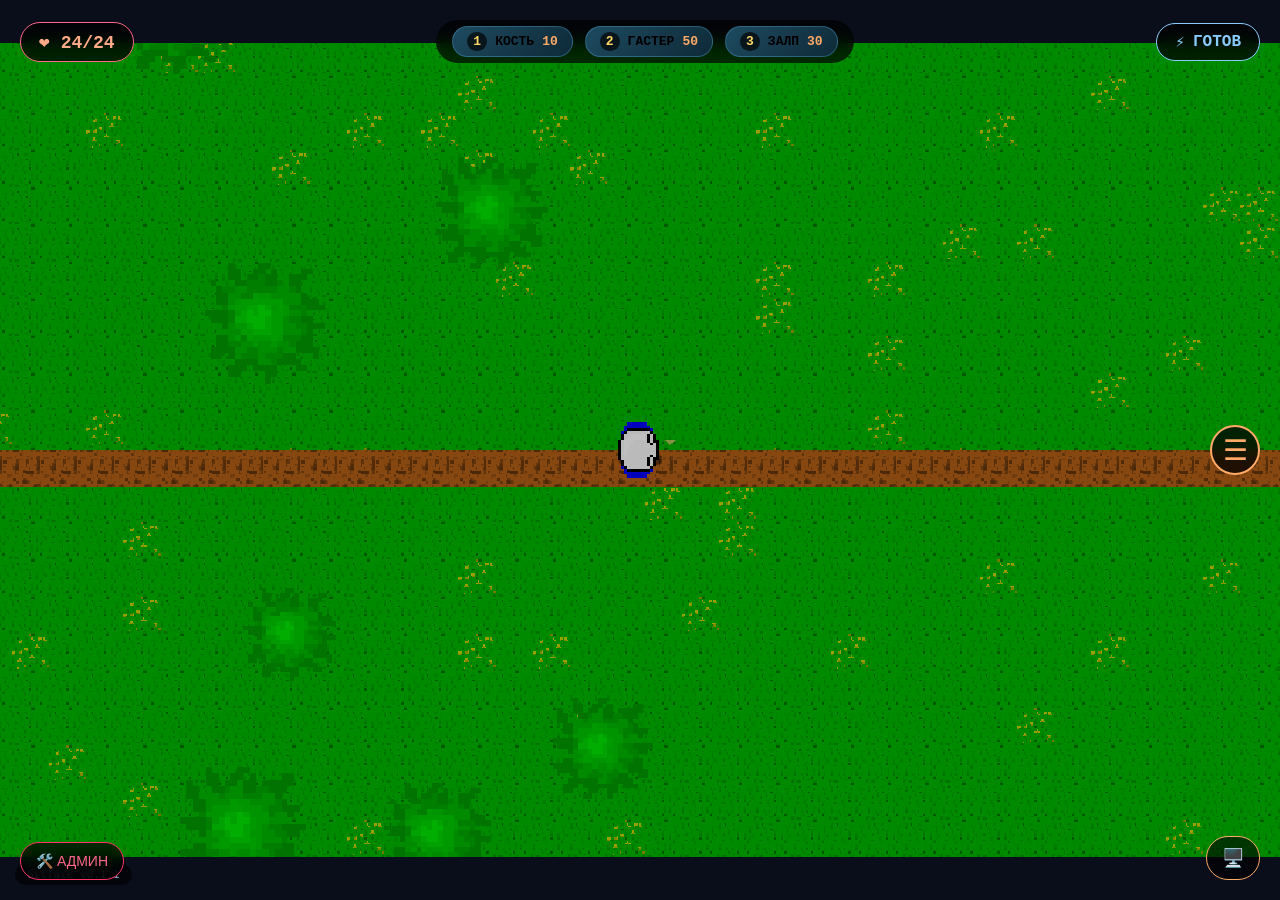
<file: index.html>
<!DOCTYPE html>
<html lang="ru">
<head>
    <meta charset="UTF-8">
    <meta name="viewport" content="width=device-width, initial-scale=1.0, user-scalable=no">
    <title>GitTale | UNDERTALE RPG</title>
    <link rel="stylesheet" href="style.css">
    <link rel="icon" type="image/png" href="sprites/icon.png">
</head>
<body>
    <canvas id="gameCanvas"></canvas>
    
    <div class="version-info">GitTale v0.1.1</div>
    
    <!-- HUD (только для ПК) -->
    <div class="hud pc-only">
        <div class="health-bar">❤️ <span id="hpValue">24</span>/24</div>
        <div class="abilities-hud">
            <div class="ability-hud" id="skill1Hud"><span class="key">1</span>КОСТЬ<span class="damage">10</span></div>
            <div class="ability-hud" id="skill2Hud"><span class="key">2</span>ГАСТЕР<span class="damage">50</span></div>
            <div class="ability-hud" id="skill3Hud"><span class="key">3</span>ЗАЛП<span class="damage">30</span></div>
        </div>
        <div class="dash-hud">⚡ <span id="dashReady">ГОТОВ</span></div>
    </div>
    
    <!-- МОБИЛЬНОЕ УПРАВЛЕНИЕ -->
    <div id="mobileControls" class="mobile-controls">
        <div class="joystick-container">
            <div class="joystick-base" id="joystickBase">
                <div class="joystick-thumb" id="joystickThumb"></div>
            </div>
        </div>
        <div class="action-buttons">
            <button class="action-btn skill-btn" data-skill="1">1<br><span>КОСТЬ</span></button>
            <button class="action-btn skill-btn" data-skill="2">2<br><span>ГАСТЕР</span></button>
            <button class="action-btn skill-btn" data-skill="3">3<br><span>ЗАЛП</span></button>
        </div>
    </div>
    
    <!-- КНОПКИ -->
    <button id="menuButton" class="menu-button">☰</button>
    <button id="fullscreenBtn" class="fullscreen-btn pc-only">🖥️</button>
    <button id="openAdminBtn" class="admin-btn">🛠️ АДМИН</button>
    
    <!-- АДМИН-ПАНЕЛЬ -->
    <div id="adminPanel" class="admin-panel">
        <div class="admin-header">
            <h3>🛠️ АДМИН-ПАНЕЛЬ</h3>
            <button id="closeAdminBtn">✕</button>
        </div>
        <div class="admin-content">
            <div class="admin-section">
                <h4>👤 ИГРОК</h4>
                <button id="adminHeal">❤️ +10 HP</button>
                <button id="adminDamage">💔 -10 HP</button>
                <button id="adminGodMode">🛡️ БЕССМЕРТИЕ</button>
                <button id="adminMaxSpeed">⚡ МАКС. СКОРОСТЬ</button>
                <button id="adminNormalSpeed">🐢 НОРМ. СКОРОСТЬ</button>
            </div>
            <div class="admin-section">
                <h4>🗺️ ТЕЛЕПОРТЫ</h4>
                <button id="adminTeleportSpawn">📍 НА СПАВН</button>
                <button id="adminTeleportDummy">🎯 К МАНЕКЕНУ</button>
                <button id="adminTeleportSign">📜 К ТАБЛИЧКЕ</button>
            </div>
            <div class="admin-section">
                <h4>🎨 ГРАФИКА</h4>
                <button id="adminToggleLight">💡 ОСВЕЩЕНИЕ ВКЛ/ВЫКЛ</button>
                <button id="adminToggleParticles">✨ ЧАСТИЦЫ ВКЛ/ВЫКЛ</button>
                <button id="adminToggleShake">📳 ТРЯСКА ВКЛ/ВЫКЛ</button>
            </div>
            <div class="admin-section">
                <h4>🎮 ИГРОВОЙ ПРОЦЕСС</h4>
                <button id="adminPauseGame">⏸️ ПАУЗА</button>
                <button id="adminResumeGame">▶️ ПРОДОЛЖИТЬ</button>
                <button id="adminSlowMotion">🐢 SLOW MOTION</button>
                <button id="adminFastMotion">⚡ FAST MOTION</button>
                <button id="adminFirework">🎆 ФЕЙЕРВЕРК</button>
                <button id="adminKillAll">💀 УБИТЬ СЕБЯ</button>
            </div>
            <div class="admin-section">
                <h4>📊 ОТЛАДКА</h4>
                <label>⚡ FPS: <span id="fpsCounter">0</span></label>
                <label>📍 X: <span id="playerX">0</span> | Y: <span id="playerY">0</span></label>
                <button id="adminShowHitboxes">🎯 ПОКАЗАТЬ ХИТБОКСЫ</button>
            </div>
        </div>
    </div>
    
    <!-- МЕНЮ -->
    <div id="menuWindow" class="menu-window">
        <div class="menu-window-header"><h3>📋 МЕНЮ</h3></div>
        <div class="menu-window-content">
            <button id="resumeGameBtn" class="menu-btn resume-btn">▶ ВЕРНУТЬСЯ</button>
            <button id="exitGameBtn" class="menu-btn exit-btn">🚪 ВЫЙТИ</button>
        </div>
    </div>
    
    <!-- ОКНО СТАТИСТИКИ -->
    <div id="infoWindow" class="ui-window">
        <div class="ui-window-header"><h3>📜 СТАТИСТИКА</h3><button class="ui-window-close">✕</button></div>
        <div class="ui-window-content">
            <p>⚔️ <strong>GitTale</strong></p>
            <p>❶ КОСТЬ — урон 10</p>
            <p>❷ ГАСТЕР — урон 50</p>
            <p>❸ ЗАЛП — 3x10 урона</p>
            <hr>
            <p>🎯 <strong>СТАТИСТИКА</strong></p>
            <p>Попаданий: <span id="statHits" class="stat-number">0</span></p>
            <p>Всего урона: <span id="statDamage" class="stat-number">0</span></p>
            <p>Гастеров: <span id="statGaster" class="stat-number">0</span></p>
            <hr>
            <p>💡 Клик по лампе — вкл/выкл</p>
            <p>📌 Нажми E у таблички</p>
            <p>🎮 GitTale v0.1.1</p>
            <p>🛠️ Админ-панель: F12</p>
        </div>
    </div>
    
    <div id="loader">🔥 ЗАГРУЗКА СПРАЙТОВ...</div>
    
    <script src="js/shared.js"></script>
    <script src="js/pc.js"></script>
</body>
</html>
</file>
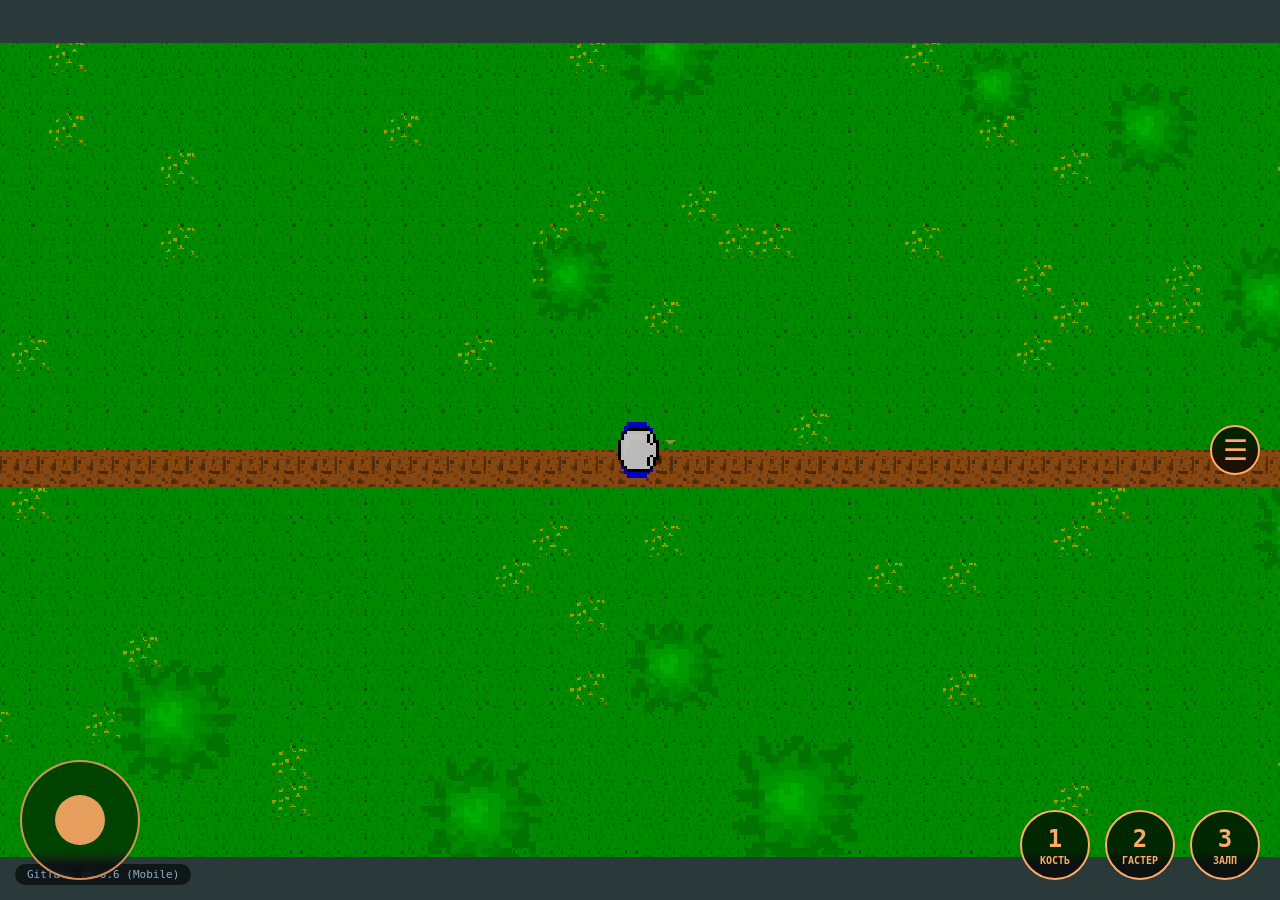
<file: mobile.html>
<!DOCTYPE html>
<html lang="ru">
<head>
    <meta charset="UTF-8">
    <meta name="viewport" content="width=device-width, initial-scale=1.0, user-scalable=no, viewport-fit=cover">
    <title>GitTale | Мобильная версия</title>
    <link rel="stylesheet" href="style.css">
    <link rel="icon" type="image/png" href="sprites/icon.png">
</head>
<body>
    <canvas id="gameCanvas"></canvas>
    
    <div class="version-info">GitTale v0.0.6 (Mobile)</div>
    
    <div id="mobileControls" class="mobile-controls">
        <div class="joystick-container">
            <div class="joystick-base" id="joystickBase">
                <div class="joystick-thumb" id="joystickThumb"></div>
            </div>
        </div>
        <div class="action-buttons">
            <button class="action-btn skill-btn" data-skill="1">1<br><span>КОСТЬ</span></button>
            <button class="action-btn skill-btn" data-skill="2">2<br><span>ГАСТЕР</span></button>
            <button class="action-btn skill-btn" data-skill="3">3<br><span>ЗАЛП</span></button>
        </div>
    </div>
    
    <button id="menuButton" class="menu-button">☰</button>
    
    <div id="menuWindow" class="menu-window">
        <div class="menu-window-header"><h3>📋 МЕНЮ</h3></div>
        <div class="menu-window-content">
            <button id="resumeGameBtn" class="menu-btn resume-btn">▶ ВЕРНУТЬСЯ</button>
            <button id="exitGameBtn" class="menu-btn exit-btn">🚪 ВЫЙТИ</button>
        </div>
    </div>
    
    <div id="infoWindow" class="ui-window">
        <div class="ui-window-header"><h3>📜 СТАТИСТИКА</h3><button class="ui-window-close">✕</button></div>
        <div class="ui-window-content">
            <p>Попаданий: <span id="statHits">0</span></p>
            <p>Всего урона: <span id="statDamage">0</span></p>
            <p>Гастеров: <span id="statGaster">0</span></p>
            <hr>
            <p>💡 Клик по лампе</p>
            <p>📌 Нажми E у таблички</p>
            <p>🎮 GitTale v0.0.6</p>
        </div>
    </div>
    
    <div id="loader">🔥 ЗАГРУЗКА СПРАЙТОВ...</div>
    
    <script src="js/shared.js"></script>
    <script src="js/mobile.js"></script>
</body>
</html>
</file>
<file: style.css>
* {
    user-select: none;
    -webkit-tap-highlight-color: transparent;
    margin: 0;
    padding: 0;
    box-sizing: border-box;
}

body {
    margin: 0;
    overflow: hidden;
    background: #0a0e1a;
    font-family: 'Courier New', monospace;
}

canvas {
    display: block;
    position: fixed;
    top: 0;
    left: 0;
    width: 100%;
    height: 100%;
    object-fit: contain;
    background: #2a3a3a;
    cursor: crosshair;
    image-rendering: crisp-edges;
    image-rendering: pixelated;
    z-index: 1;
}

/* ========== ВЕРСИЯ ========== */
.version-info {
    position: fixed;
    bottom: 15px;
    left: 15px;
    background: rgba(0, 0, 0, 0.6);
    backdrop-filter: blur(4px);
    padding: 4px 12px;
    border-radius: 20px;
    font-size: 11px;
    font-family: monospace;
    color: #88aacc;
    z-index: 200;
    pointer-events: none;
}

/* ========== HUD ========== */
.hud {
    position: fixed;
    top: 20px;
    left: 20px;
    right: 20px;
    display: flex;
    justify-content: space-between;
    align-items: center;
    flex-wrap: wrap;
    gap: 15px;
    z-index: 100;
    pointer-events: none;
}

.hud > * {
    pointer-events: auto;
}

.health-bar {
    background: rgba(0, 0, 0, 0.75);
    backdrop-filter: blur(8px);
    padding: 8px 18px;
    border-radius: 40px;
    border: 1px solid #ff6688;
    color: #ffaa88;
    font-weight: bold;
    font-size: 18px;
}

.heart {
    color: #ff3366;
    margin-right: 6px;
}

.abilities-hud {
    display: flex;
    gap: 12px;
    background: rgba(0, 0, 0, 0.7);
    backdrop-filter: blur(8px);
    padding: 6px 16px;
    border-radius: 50px;
}

.ability-hud {
    display: flex;
    align-items: center;
    gap: 8px;
    background: linear-gradient(135deg, #1e4a5f, #0e2a38);
    padding: 5px 14px;
    border-radius: 40px;
    font-size: 13px;
    font-weight: bold;
    border: 1px solid rgba(100, 200, 255, 0.3);
    transition: 0.1s;
}

.ability-hud .key {
    background: #000000aa;
    padding: 2px 6px;
    border-radius: 20px;
    color: #ffd966;
}

.ability-hud .damage {
    color: #ffaa66;
}

.ability-hud.cooldown-active {
    opacity: 0.5;
    filter: grayscale(0.3);
}

.dash-hud {
    background: rgba(0, 0, 0, 0.75);
    backdrop-filter: blur(8px);
    padding: 8px 18px;
    border-radius: 40px;
    border: 1px solid #88ccff;
    color: #88ccff;
    font-weight: bold;
    display: flex;
    align-items: center;
    gap: 8px;
}

/* ========== КНОПКИ ========== */
.menu-button {
    position: fixed;
    right: 20px;
    top: 50%;
    transform: translateY(-50%);
    width: 50px;
    height: 50px;
    background: rgba(0, 0, 0, 0.75);
    backdrop-filter: blur(8px);
    border: 2px solid #ffaa66;
    border-radius: 50%;
    color: #ffaa66;
    font-size: 28px;
    cursor: pointer;
    z-index: 200;
    display: flex;
    align-items: center;
    justify-content: center;
    transition: 0.2s;
}

.menu-button:hover {
    background: rgba(255, 170, 102, 0.3);
    transform: translateY(-50%) scale(1.05);
}

.fullscreen-btn {
    position: fixed;
    bottom: 20px;
    right: 20px;
    background: rgba(0, 0, 0, 0.6);
    border: 1px solid #ffaa66;
    color: #ffaa66;
    padding: 10px 15px;
    border-radius: 30px;
    font-size: 18px;
    cursor: pointer;
    z-index: 200;
}

/* ========== АДМИН-ПАНЕЛЬ ========== */
.admin-btn {
    position: fixed;
    bottom: 20px;
    left: 20px;
    background: rgba(0, 0, 0, 0.7);
    backdrop-filter: blur(8px);
    border: 1px solid #ff3366;
    color: #ff6688;
    padding: 10px 15px;
    border-radius: 30px;
    font-size: 14px;
    cursor: pointer;
    z-index: 300;
    transition: 0.2s;
}

.admin-btn:hover {
    background: rgba(255, 51, 102, 0.3);
    color: #ff88aa;
}

.admin-panel {
    position: fixed;
    top: 50%;
    left: 50%;
    transform: translate(-50%, -50%);
    width: 420px;
    max-width: 90vw;
    max-height: 85vh;
    background: #0a0f1a;
    border: 2px solid #ff6688;
    border-radius: 20px;
    z-index: 1000;
    display: none;
    flex-direction: column;
    overflow-y: auto;
    box-shadow: 0 0 30px rgba(0, 0, 0, 0.8);
}

.admin-header {
    background: #1a2a2a;
    padding: 12px 15px;
    display: flex;
    justify-content: space-between;
    align-items: center;
    border-bottom: 2px solid #ff6688;
    border-radius: 18px 18px 0 0;
    position: sticky;
    top: 0;
    z-index: 10;
}

.admin-header h3 {
    color: #ff6688;
    margin: 0;
    font-size: 16px;
}

#closeAdminBtn {
    background: #5a2a2a;
    border: none;
    color: #ffaa88;
    font-size: 18px;
    cursor: pointer;
    width: 26px;
    height: 26px;
    border-radius: 50%;
}

.admin-content {
    padding: 15px;
}

.admin-section {
    margin-bottom: 20px;
    border-bottom: 1px solid #2a3a4a;
    padding-bottom: 15px;
}

.admin-section h4 {
    color: #ffaa66;
    margin: 0 0 10px 0;
    font-size: 14px;
}

.admin-section button {
    background: #1e3a42;
    border: 1px solid #4a7a8a;
    color: #88ddff;
    padding: 6px 12px;
    border-radius: 20px;
    font-size: 11px;
    cursor: pointer;
    margin: 3px;
    transition: 0.1s;
}

.admin-section button:hover {
    background: #2e5a6a;
    transform: scale(1.02);
}

.admin-section label {
    display: block;
    color: #aaccee;
    font-size: 11px;
    margin: 5px 0;
}

/* ========== ОКНА ========== */
.menu-window,
.ui-window {
    position: fixed;
    top: 50%;
    left: 50%;
    transform: translate(-50%, -50%);
    width: 300px;
    background: #0a0f1a;
    border: 3px solid #ffcc88;
    border-radius: 20px;
    z-index: 1000;
    display: none;
    flex-direction: column;
    box-shadow: 0 0 30px rgba(0, 0, 0, 0.8);
}

.menu-window-header,
.ui-window-header {
    background: #1a2a2a;
    padding: 12px;
    text-align: center;
    border-bottom: 2px solid #ffaa66;
    border-radius: 17px 17px 0 0;
}

.menu-window-header h3,
.ui-window-header h3 {
    color: #ffdd99;
    margin: 0;
}

.menu-window-content {
    padding: 20px;
    display: flex;
    flex-direction: column;
    gap: 15px;
}

.ui-window-content {
    padding: 15px;
    color: #e0e0e0;
    background: #0f1420;
    border-radius: 0 0 17px 17px;
    font-size: 12px;
}

.menu-btn {
    padding: 12px;
    border-radius: 40px;
    font-size: 16px;
    font-weight: bold;
    cursor: pointer;
    border: none;
    transition: 0.2s;
}

.resume-btn {
    background: #1e4a5f;
    color: #88ddff;
    border: 1px solid #88ddff;
}

.exit-btn {
    background: #5a1a1a;
    color: #ffaa88;
    border: 1px solid #ff8866;
}

.ui-window-close {
    background: #5a2a2a;
    border: none;
    color: #ffaa88;
    font-size: 18px;
    cursor: pointer;
    width: 26px;
    height: 26px;
    border-radius: 50%;
    position: absolute;
    top: 8px;
    right: 8px;
}

.stat-number {
    color: #ffaa66;
    font-weight: bold;
    font-size: 16px;
}

#loader {
    position: fixed;
    top: 50%;
    left: 50%;
    transform: translate(-50%, -50%);
    background: #0a0f1a;
    color: #ffaa66;
    padding: 20px;
    border-radius: 20px;
    z-index: 1000;
}

/* ========== МОБИЛЬНОЕ УПРАВЛЕНИЕ ========== */
.mobile-controls {
    position: fixed;
    bottom: 20px;
    left: 0;
    right: 0;
    display: none;
    justify-content: space-between;
    align-items: flex-end;
    padding: 0 20px;
    z-index: 300;
    pointer-events: none;
}

.mobile-controls.visible {
    display: flex;
}

.joystick-container {
    pointer-events: auto;
    width: 120px;
    height: 120px;
}

.joystick-base {
    width: 100%;
    height: 100%;
    background: rgba(0, 0, 0, 0.5);
    backdrop-filter: blur(4px);
    border-radius: 50%;
    border: 2px solid rgba(255, 170, 102, 0.8);
    display: flex;
    align-items: center;
    justify-content: center;
}

.joystick-thumb {
    width: 50px;
    height: 50px;
    background: rgba(255, 170, 102, 0.9);
    border-radius: 50%;
    cursor: pointer;
    transition: transform 0.05s linear;
}

.action-buttons {
    display: flex;
    gap: 15px;
    pointer-events: auto;
}

.action-btn {
    width: 70px;
    height: 70px;
    background: rgba(0, 0, 0, 0.7);
    backdrop-filter: blur(4px);
    border: 2px solid #ffaa66;
    border-radius: 50%;
    color: #ffaa66;
    font-size: 24px;
    font-weight: bold;
    font-family: monospace;
    cursor: pointer;
    transition: 0.1s;
    display: flex;
    flex-direction: column;
    align-items: center;
    justify-content: center;
}

.action-btn span {
    font-size: 10px;
    margin-top: 2px;
}

.action-btn:active {
    transform: scale(0.95);
    background: rgba(255, 170, 102, 0.4);
}

/* ========== АДАПТАЦИЯ ДЛЯ ТЕЛЕФОНОВ ========== */
@media (max-width: 768px) {
    .hud {
        top: 10px;
        left: 10px;
        right: 10px;
        gap: 8px;
    }
    .health-bar {
        padding: 4px 12px;
        font-size: 14px;
    }
    .ability-hud {
        padding: 3px 10px;
        font-size: 10px;
        gap: 4px;
    }
    .ability-hud .key {
        font-size: 10px;
        padding: 1px 4px;
    }
    .dash-hud {
        padding: 4px 12px;
        font-size: 11px;
    }
    .menu-button {
        width: 40px;
        height: 40px;
        font-size: 22px;
        right: 15px;
    }
    .fullscreen-btn {
        bottom: 15px;
        right: 15px;
        padding: 8px 12px;
        font-size: 14px;
    }
    .version-info {
        font-size: 9px;
        bottom: 10px;
        left: 10px;
    }
    .admin-btn {
        bottom: 15px;
        left: 15px;
        padding: 8px 12px;
        font-size: 12px;
    }
    .joystick-container {
        width: 100px;
        height: 100px;
    }
    .joystick-thumb {
        width: 40px;
        height: 40px;
    }
    .action-btn {
        width: 60px;
        height: 60px;
        font-size: 20px;
    }
    .action-btn span {
        font-size: 9px;
    }
}

@media (max-width: 500px) {
    .joystick-container {
        width: 80px;
        height: 80px;
    }
    .joystick-thumb {
        width: 32px;
        height: 32px;
    }
    .action-btn {
        width: 55px;
        height: 55px;
        font-size: 18px;
    }
    .abilities-hud {
        gap: 6px;
        padding: 4px 10px;
    }
}
</file>
